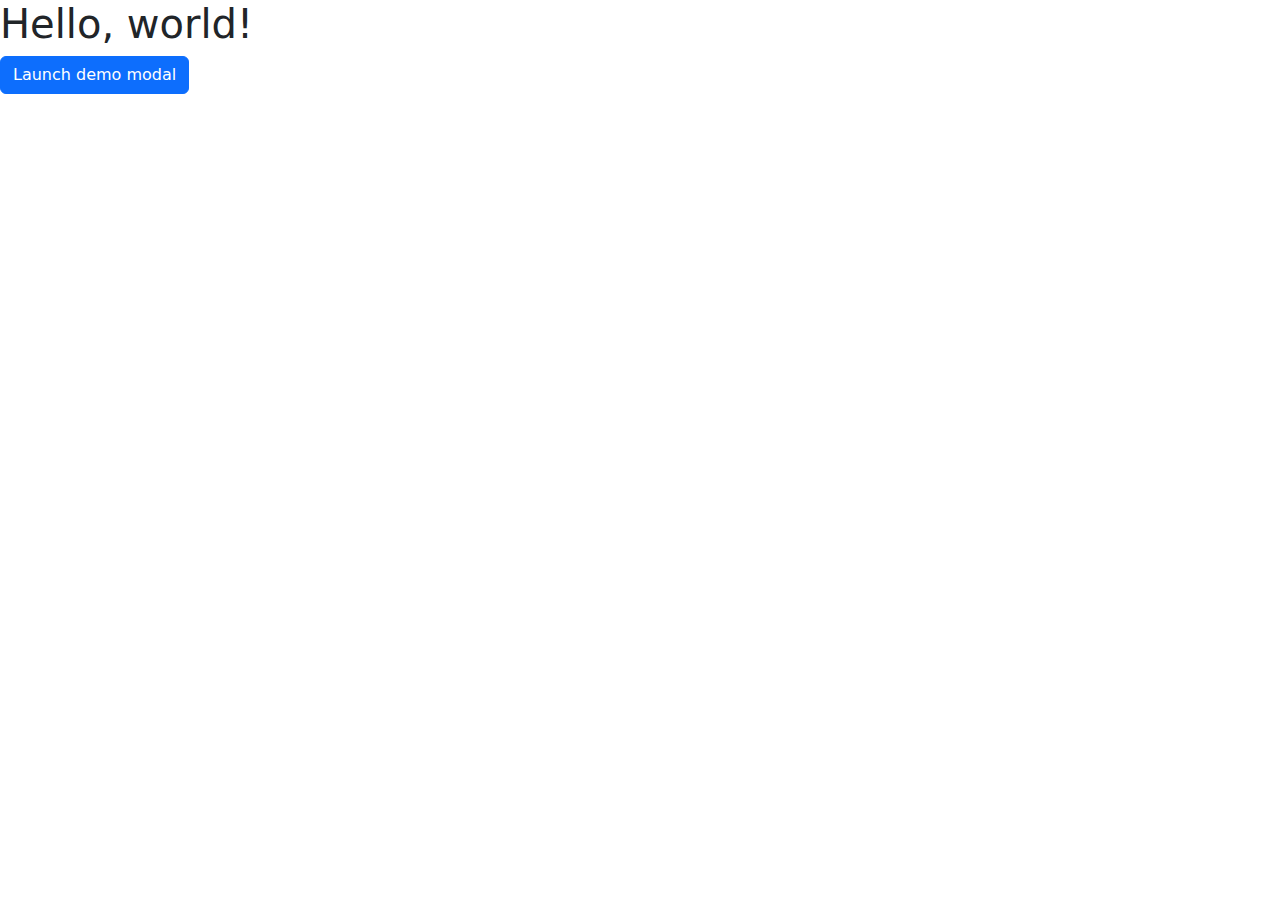
<file: model.html>
<!doctype html>
<html lang="en">
  <head>
    <meta charset="utf-8">
    <meta name="viewport" content="width=device-width, initial-scale=1">
    <title>Bootstrap demo</title>
    <link href="https://cdn.jsdelivr.net/npm/bootstrap@5.3.3/dist/css/bootstrap.min.css" rel="stylesheet" integrity="sha384-QWTKZyjpPEjISv5WaRU9OFeRpok6YctnYmDr5pNlyT2bRjXh0JMhjY6hW+ALEwIH" crossorigin="anonymous">
  </head>
  <body>
    <h1>Hello, world!</h1>

    

<!-- Button trigger modal -->
<button type="button" class="btn btn-primary" data-bs-toggle="modal" data-bs-target="#exampleModal">
    Launch demo modal
  </button>
  
  <!-- Modal -->
  <div class="modal fade" id="exampleModal" tabindex="-1" aria-labelledby="exampleModalLabel" aria-hidden="true">
    <div class="modal-dialog">
      <div class="modal-content">
        <div class="modal-header">
          <h1 class="modal-title fs-5" id="exampleModalLabel">Modal title</h1>
          <button type="button" class="btn-close" data-bs-dismiss="modal" aria-label="Close"></button>
        </div>
        <div class="modal-body">
          ...
        </div>
        <div class="modal-footer">
          <button type="button" class="btn btn-secondary" data-bs-dismiss="modal">Close</button>
          <button type="button" class="btn btn-primary">Save changes</button>
        </div>
      </div>
    </div>
  </div>
    
    <script src="https://cdn.jsdelivr.net/npm/bootstrap@5.3.3/dist/js/bootstrap.bundle.min.js" integrity="sha384-YvpcrYf0tY3lHB60NNkmXc5s9fDVZLESaAA55NDzOxhy9GkcIdslK1eN7N6jIeHz" crossorigin="anonymous"></script>
  </body>
</html>
</file>
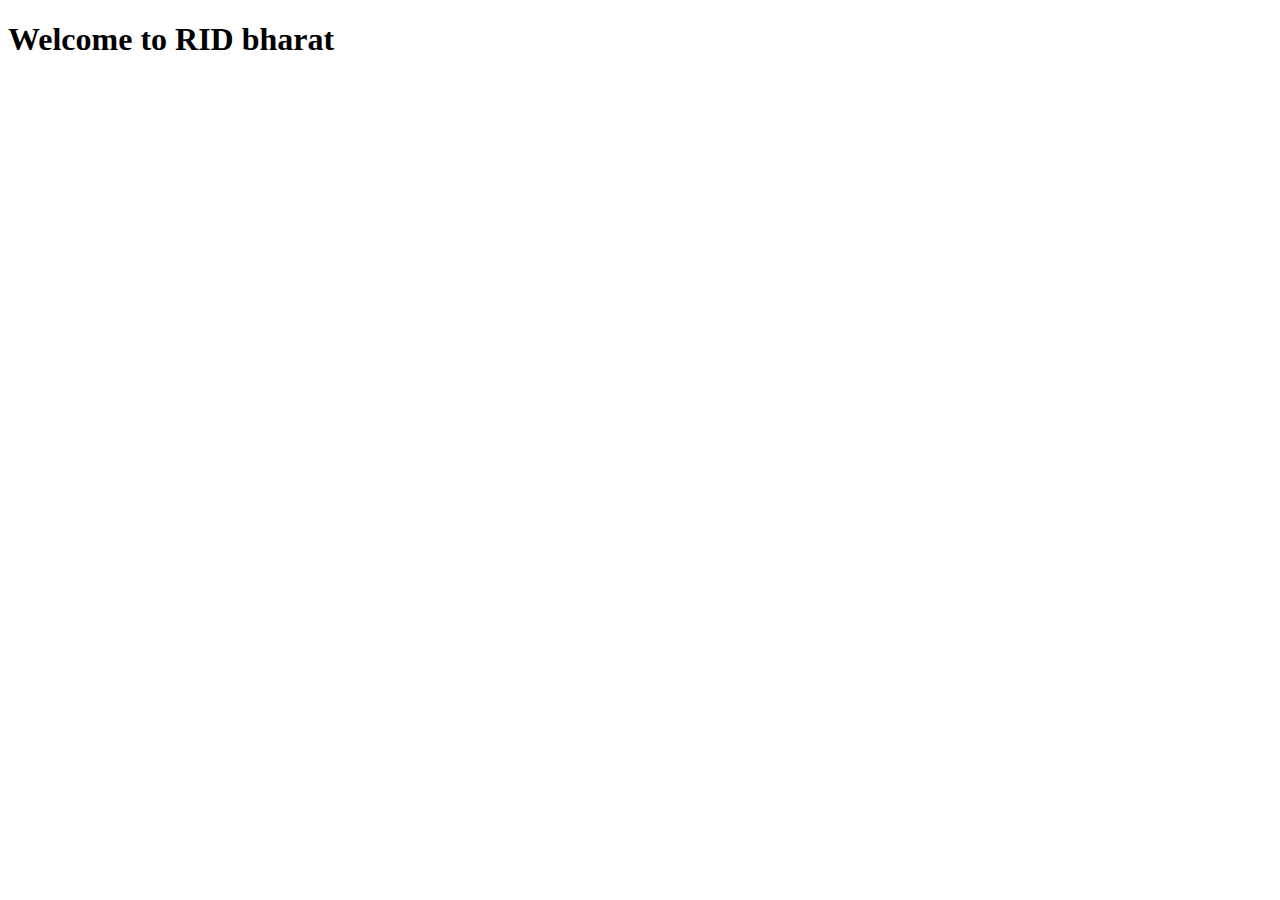
<file: mohan.html>
<!DOCTYPE html>
<html lang="en">
<head>
    <meta charset="UTF-8">
    <meta name="viewport" content="width=device-width, initial-scale=1.0">
    <title>Document</title>
</head>
<body>
    <h1>Welcome to RID bharat</h1>
    
</body>
</html>
</file>
